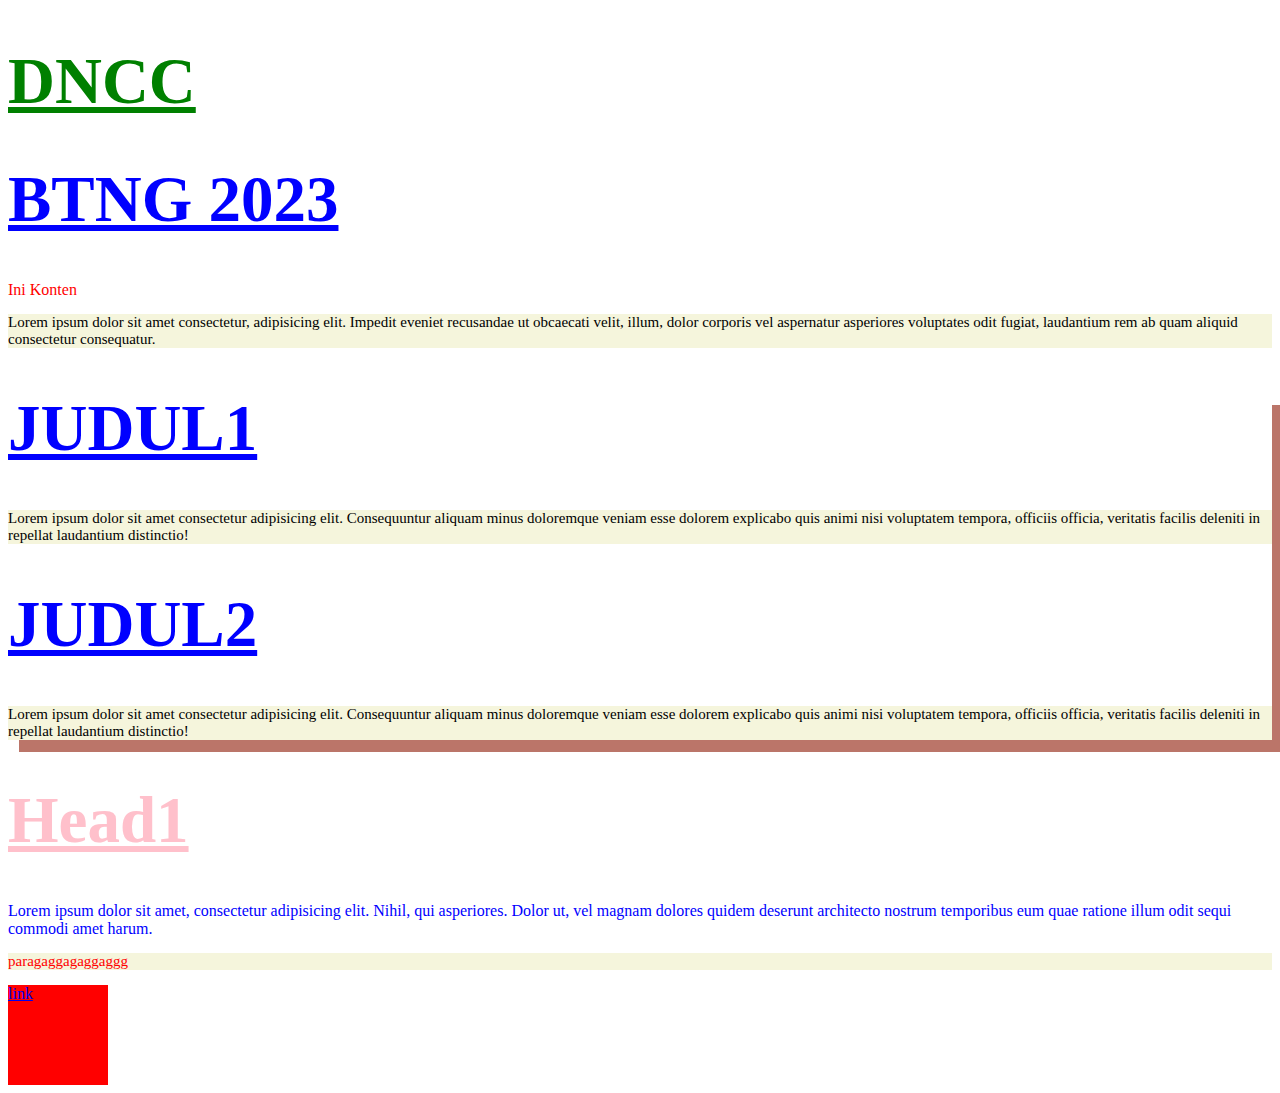
<file: minggu2/latihan/Index.html>
<!DOCTYPE html>
<html lang="en">
  <head>
    <meta charset="UTF-8" />
    <meta name="viewport" content="width=device-width, initial-scale=1.0" />
    <title>Document</title>

    <!-- eksternal css -->
    <link rel="stylesheet" href="asets/css/style.css" />

    <!-- internal css -->
    <style>
      h1 {
        font-size: 65px;
        color: blue;
      }
    </style>
  </head>
  <body>
    <!-- inline css -->
    <h1 style="color: green; font-weighr: bold">DNCC</h1>
    <h1 class="Judul">BTNG 2023</h1>
    <dlv class="content">
      <span>Ini Konten</span>
      <p>
        Lorem ipsum dolor sit amet consectetur, adipisicing elit. Impedit
        eveniet recusandae ut obcaecati velit, illum, dolor corporis vel
        aspernatur asperiores voluptates odit fugiat, laudantium rem ab quam
        aliquid consectetur consequatur.
      </p>
    </dlv>
    <div class="container">
      <h1 id="Judul1">JUDUL1</h1>
      <p class="content">
        Lorem ipsum dolor sit amet consectetur adipisicing elit. Consequuntur
        aliquam minus doloremque veniam esse dolorem explicabo quis animi nisi
        voluptatem tempora, officiis officia, veritatis facilis deleniti in
        repellat laudantium distinctio!
      </p>

      <h1 id="Judul2">JUDUL2</h1>
      <p class="content">
        Lorem ipsum dolor sit amet consectetur adipisicing elit. Consequuntur
        aliquam minus doloremque veniam esse dolorem explicabo quis animi nisi
        voluptatem tempora, officiis officia, veritatis facilis deleniti in
        repellat laudantium distinctio!
      </p>
    </div>
    <div class="container2">
      <h1 class="head1">Head1</h1>
      <div class="content">
        Lorem ipsum dolor sit amet, consectetur adipisicing elit. Nihil, qui
        asperiores. Dolor ut, vel magnam dolores quidem deserunt architecto
        nostrum temporibus eum quae ratione illum odit sequi commodi amet harum.
      </div>
      <p>paragaggagaggaggg</p>
    </div>
    <div class="link">
      <a href="link">link</a>
    </div>
  </body>
</html>
</file>
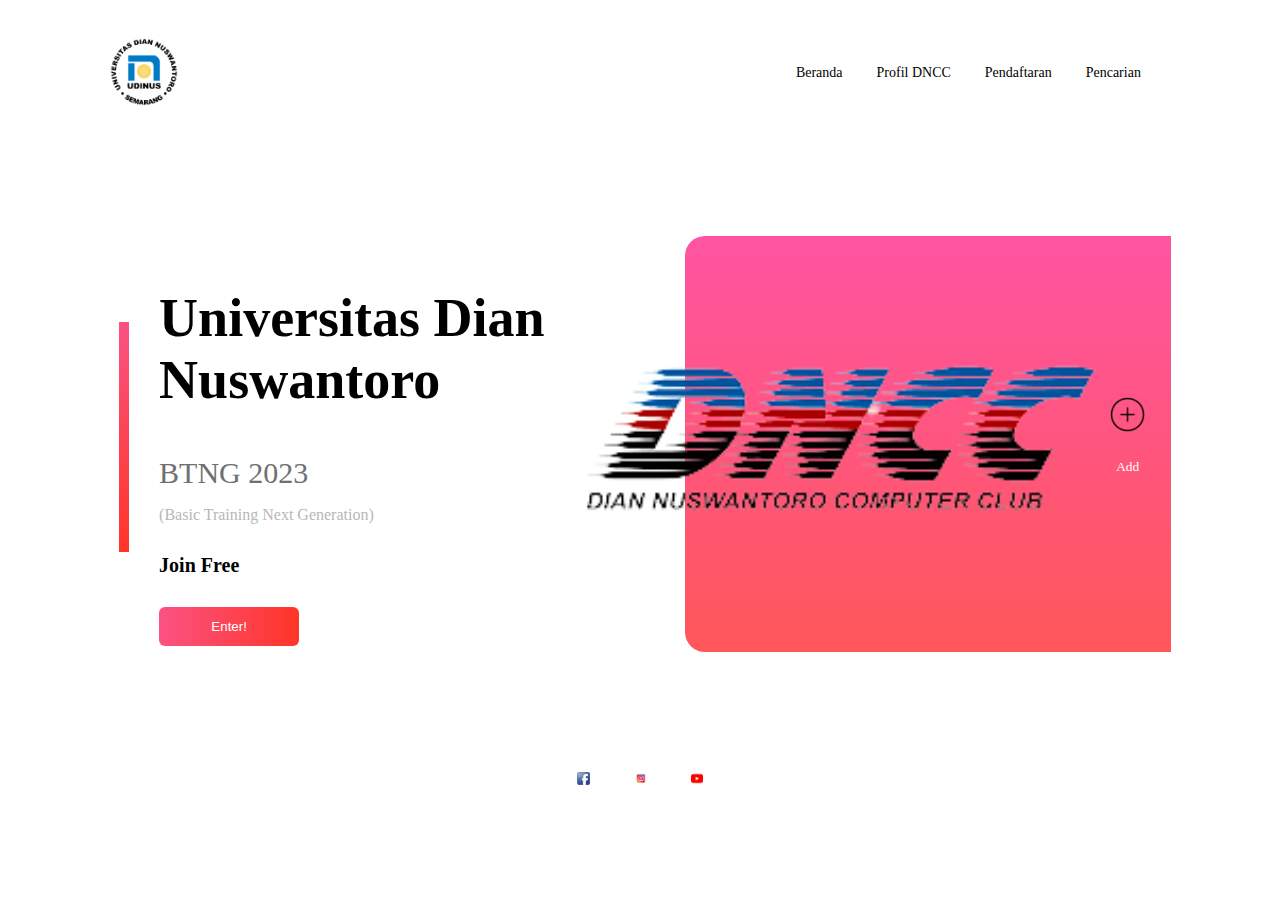
<file: minggu2/tugas2/Index.html>
<!DOCTYPE html>
<html lang="en">
  <head>
    <meta charset="UTF-8" />
    <meta name="viewport" content="width=device-width, initial-scale=1.0" />
    <title>Gaming website</title>
    <link rel="stylesheet" href="asets/style.css" />
    <link />
  </head>
  <body>
    <div class="container">
      <div class="navbar">
        <img src="asets/logo-udinus.jpg" class="logo" />
        <nav>
          <ul id="menuList">
            <li><a href="">Beranda</a></li>
            <li><a href="">Profil DNCC</a></li>
            <li><a href="">Pendaftaran</a></li>
            <li><a href="">Pencarian</a></li>
          </ul>
        </nav>
        <img
          src="asets/menu_icon_153999.jp.png"
          class="menu-icon"
          onclick="togglemenu()"
        />
      </div>
      <div class="row">
        <div class="col-1">
          <h2>Universitas Dian Nuswantoro</h2>
          <h3>BTNG 2023</h3>
          <p>(Basic Training Next Generation)</p>
          <h4>Join Free</h4>
          <button type="button">
            Enter!<img src="asets/arrow-removebg.jpg.png" />
          </button>
        </div>
        <div class="col-2">
          <img src="asets/logo.DNCC.jpg.png" class="DNCC" />
          <div class="color-box"></div>
          <div class="add-btn">
            <img src="asets/add-icon.jpg" />
            <p><small>Add</small></p>
          </div>
        </div>
      </div>
      <div class="social-links">
        <img src="asets/facebook-transparan.png" />
        <img src="asets/ig-removebg-preview (2).jpg.png" />
        <img src="asets/yt-removebg-preview.jpg.png" />
      </div>
    </div>
    <script>
          varbmenuList= document.getElementsById("menuList");
          menuList.style.maxheight = "0px";
         functiontogglemenu(){
          if(menuList.style.maxheight = "0px")
          {menuList.style.maxheight="130px";}
          else
          {menuList.style.maxheight="0px";}
      }
    </script>
  </body>
</html>
</file>
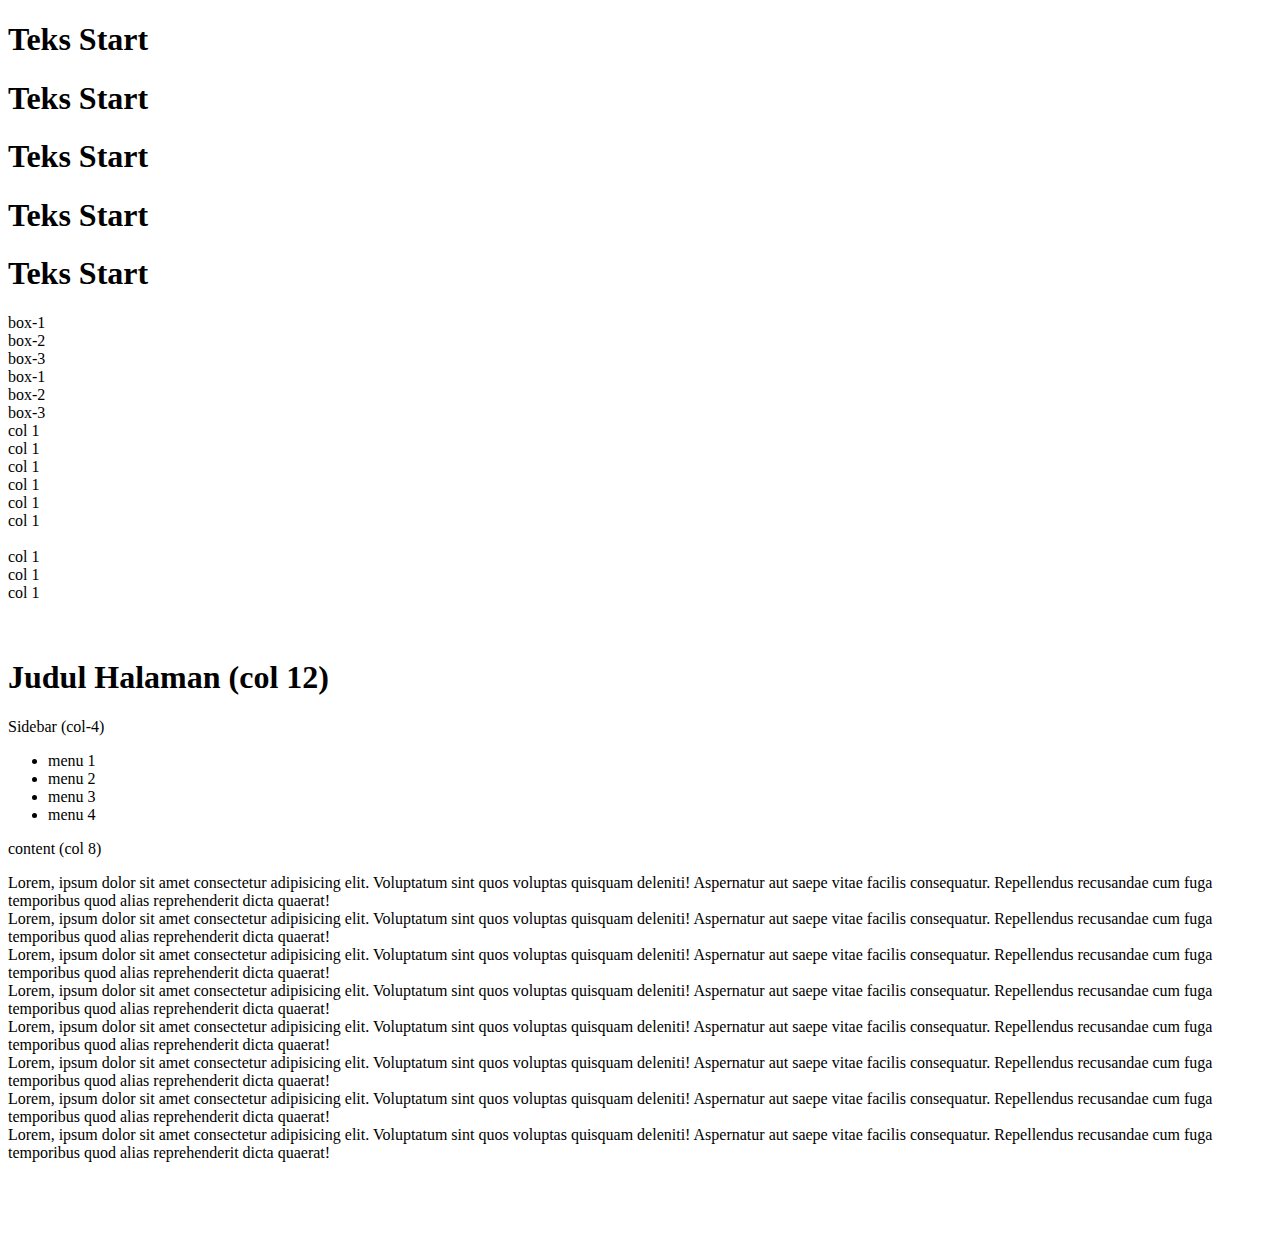
<file: minggu3/latihan/index.html>
<!DOCTYPE html>
<html lang="en">
  <head>
    <meta charset="UTF-8" />
    <meta name="viewport" content="width=device-width, initial-scale=1.0" />
    <title>Belajar Bootstrap</title>
    <!-- CSS Bootstrap -->
    <link
      href="https://cdn.jsdelivr.net/npm/bootstrap@5.3.2/dist/css/bootstrap.min.css"
      rel="stylesheet"
      integrity="sha384-T3c6CoIi6uLrA9TneNEoa7RxnatzjcDSCmG1MXxSR1GAsXEV/Dwwykc2MPK8M2HN"
      crossorigin="anonymous"
    />
  </head>
  <body>
    <div class="p-4 bg-info"></div>
    <h1 class="text-start text-primary fw-bold">Teks Start</h1>
    <h1 class="text-center text-danger fst-italic">Teks Start</h1>
    <h1 class="text-end text-info fw-light">Teks Start</h1>
    <h1 class="text-start text-success fw-simbold">Teks Start</h1>
    <h1 class="text-start text-warning">Teks Start</h1>
    <!-- flexbox -->
    <div class="d-flex flex-row-reverse">
      <div
        class="box p-3 bg-danger text-light fw-bold border border-dark border-start-0"
      >
        box-1
      </div>
      <div
        class="box p-3 bg-warning text-success fw-bold border border-info border-start-0 border-5"
      >
        box-2
      </div>
      <div
        class="box p-3 bg-secondary bg-gradient text-primary fw-bold border border-danger border-5"
      >
        box-3
      </div>
    </div>
    <div class="d-flex">
      <div class="box p-3 bg-danger text-light fw-bold rounded rounded-5">
        box-1
      </div>
      <div class="box p-3 bg-warning text-success fw-bold rounded">box-2</div>
      <div
        class="box p-3 bg-secondary bg-gradient text-primary fw-bold rounded-circle shadow-lg"
      >
        box-3
      </div>
    </div>

    <!-- layout bootstrap -->
    <div class="row">
      <div class="col-2 bg-info text-light">col 1</div>
      <div class="col-2 bg-info text-light">col 1</div>
      <div class="col-2 bg-info text-light">col 1</div>
      <div class="col-2 bg-info text-light">col 1</div>
      <div class="col-2 bg-info text-light">col 1</div>
      <div class="col-2 bg-info text-light">col 1</div>
    </div>
    <br />
    <div class="row">
      <div class="col-4 bg-info text-light">col 1</div>
      <div class="col-3 bg-danger text-light">col 1</div>
      <div class="col-10 bg-warning text-light">col 1</div>
    </div>
    <br />
    <br />
    <!-- latihan layout -->
    <div class="row">
      <div class="col-12 bg-danger text-light">
        <h1 class="text-center">Judul Halaman (col 12)</h1>
      </div>
    <div class="col-4 bg-success text-light">
      <p>Sidebar (col-4)</p>
      <ul>
        <li>menu 1</li>
        <li>menu 2</li>
        <li>menu 3</li>
        <li>menu 4</li>
      </ul>
    </div>
    <div class="col-8 bg-primary text-light">
      <p>content (col 8)</p>
      <div class="row">
        <div class="col-3 bg-black border border-danger border-2">
        Lorem, ipsum dolor sit amet consectetur adipisicing elit. Voluptatum
        sint quos voluptas quisquam deleniti! Aspernatur aut saepe vitae facilis
        consequatur. Repellendus recusandae cum fuga temporibus quod alias
        reprehenderit dicta quaerat!
        </div>
        <div class="col-3 bg-secondary border-danger border-2">
            Lorem, ipsum dolor sit amet consectetur adipisicing elit. Voluptatum
            sint quos voluptas quisquam deleniti! Aspernatur aut saepe vitae facilis
            consequatur. Repellendus recusandae cum fuga temporibus quod alias
            reprehenderit dicta quaerat!
            </div>
            <div class="col-3 bg-black border border-danger border-2">
                Lorem, ipsum dolor sit amet consectetur adipisicing elit. Voluptatum
                sint quos voluptas quisquam deleniti! Aspernatur aut saepe vitae facilis
                consequatur. Repellendus recusandae cum fuga temporibus quod alias
                reprehenderit dicta quaerat!
                </div>
                <div class="col-3 bg-secondary border border-danger border-2">
                    Lorem, ipsum dolor sit amet consectetur adipisicing elit. Voluptatum
                    sint quos voluptas quisquam deleniti! Aspernatur aut saepe vitae facilis
                    consequatur. Repellendus recusandae cum fuga temporibus quod alias
                    reprehenderit dicta quaerat!
                    </div>
                    <div class="col-3 bg-black border border-danger border-2">
                        Lorem, ipsum dolor sit amet consectetur adipisicing elit. Voluptatum
                        sint quos voluptas quisquam deleniti! Aspernatur aut saepe vitae facilis
                        consequatur. Repellendus recusandae cum fuga temporibus quod alias
                        reprehenderit dicta quaerat!
                        </div>
                        <div class="col-3 bg-secondary border border-danger border-2">
                            Lorem, ipsum dolor sit amet consectetur adipisicing elit. Voluptatum
                            sint quos voluptas quisquam deleniti! Aspernatur aut saepe vitae facilis
                            consequatur. Repellendus recusandae cum fuga temporibus quod alias
                            reprehenderit dicta quaerat!
                            </div>
                            <div class="col-3 bg-black border border-danger border-2">
                                Lorem, ipsum dolor sit amet consectetur adipisicing elit. Voluptatum
                                sint quos voluptas quisquam deleniti! Aspernatur aut saepe vitae facilis
                                consequatur. Repellendus recusandae cum fuga temporibus quod alias
                                reprehenderit dicta quaerat!
                                </div>
                                <div class="col-3 bg-secondary border border-danger border-2">
                                    Lorem, ipsum dolor sit amet consectetur adipisicing elit. Voluptatum
                                    sint quos voluptas quisquam deleniti! Aspernatur aut saepe vitae facilis
                                    consequatur. Repellendus recusandae cum fuga temporibus quod alias
                                    reprehenderit dicta quaerat!
                                    </div>
      </div>
    </div>
    <br>
    <br>
    <br>
    <br>
    <br>
     

    <!-- JS Bootstrap -->
    <script
      src="https://cdn.jsdelivr.net/npm/bootstrap@5.3.2/dist/js/bootstrap.bundle.min.js"
      integrity="sha384-C6RzsynM9kWDrMNeT87bh95OGNyZPhcTNXj1NW7RuBCsyN/o0jlpcV8Qyq46cDfL"
      crossorigin="anonymous"
    ></script>
  </body>
</html>
</file>
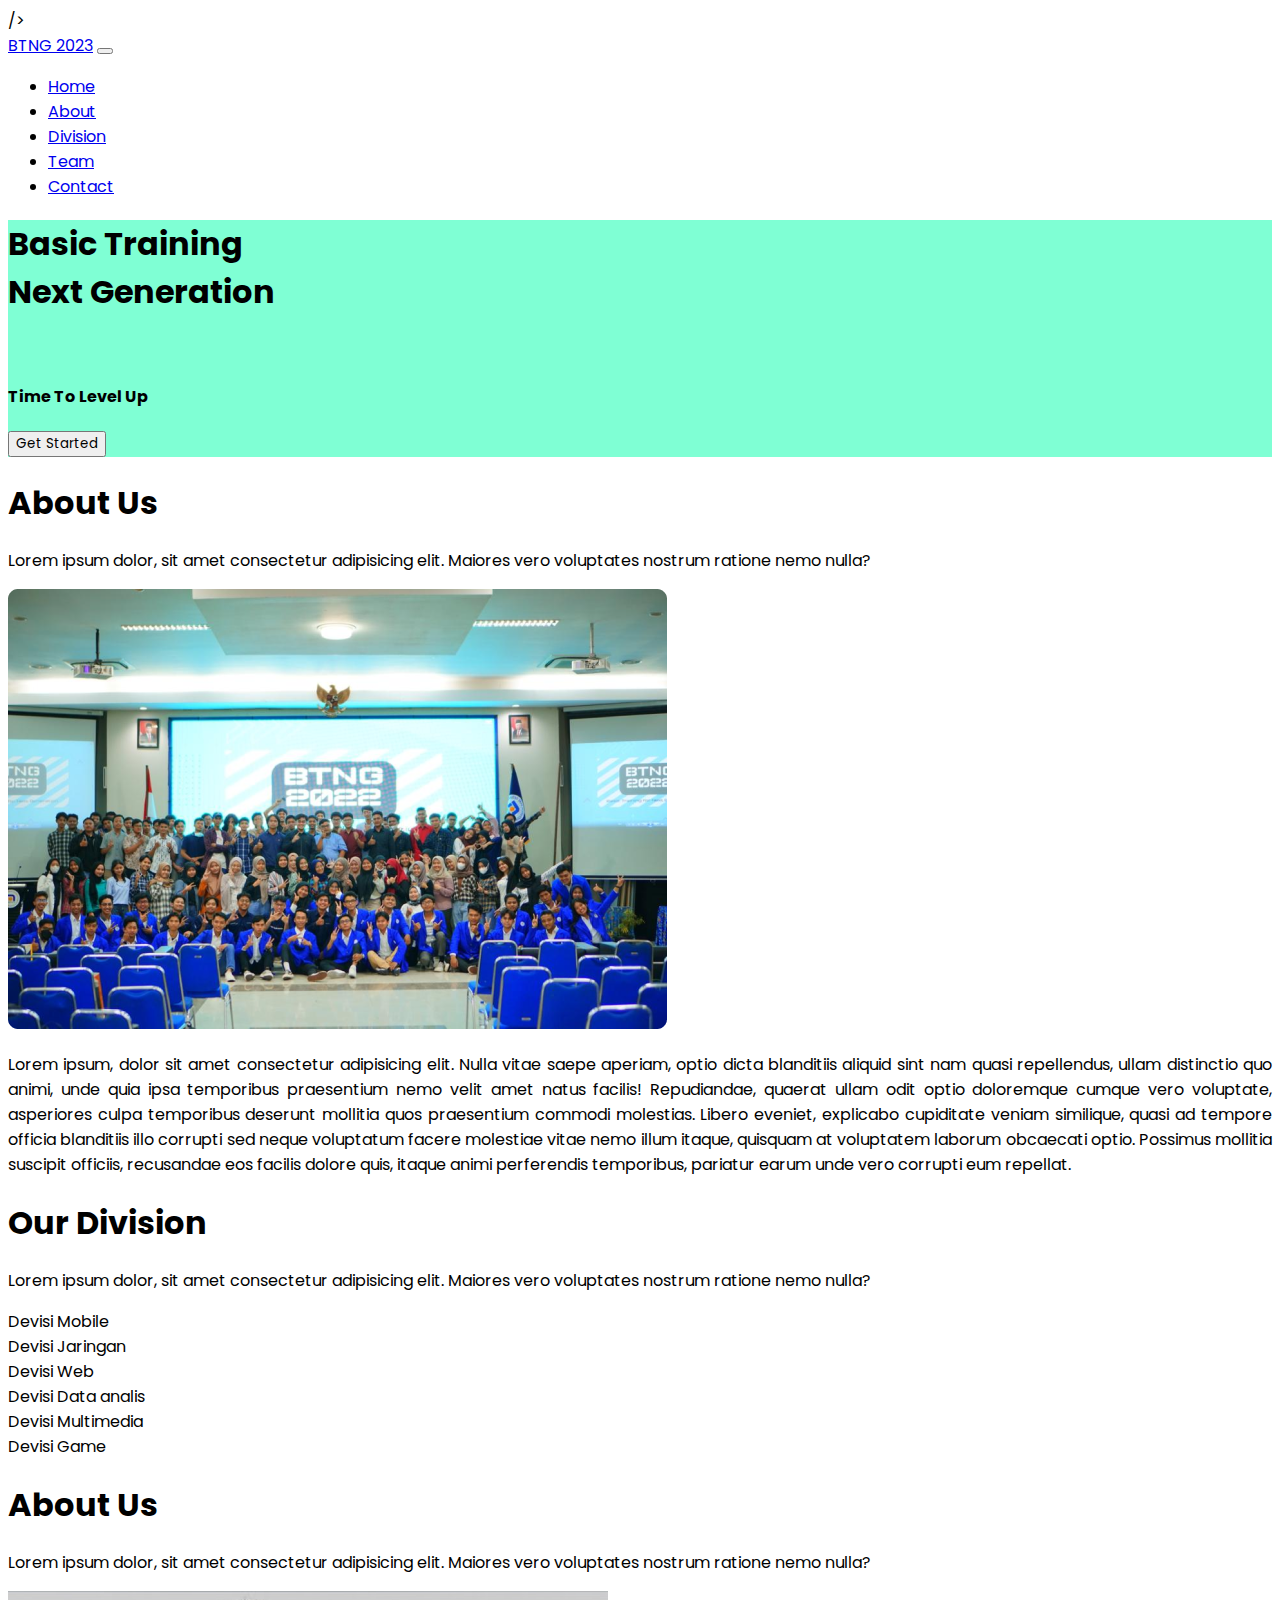
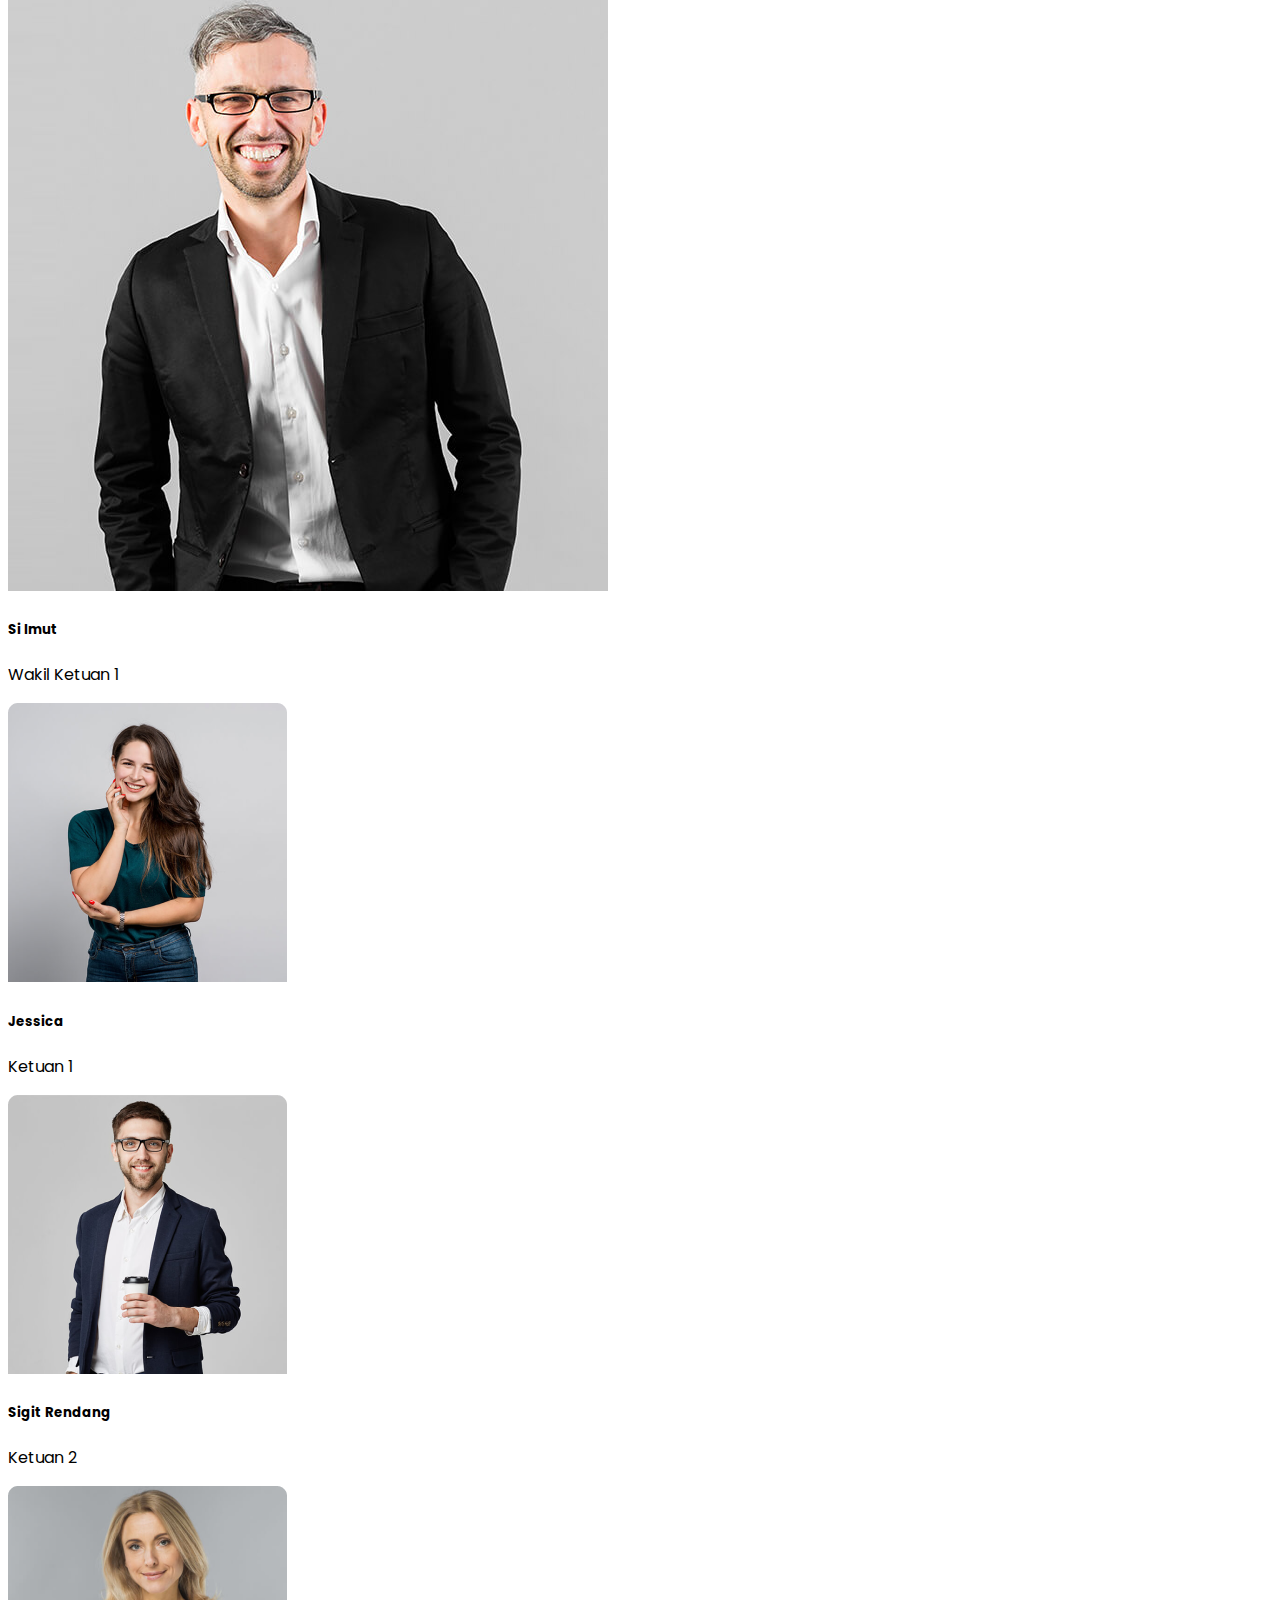
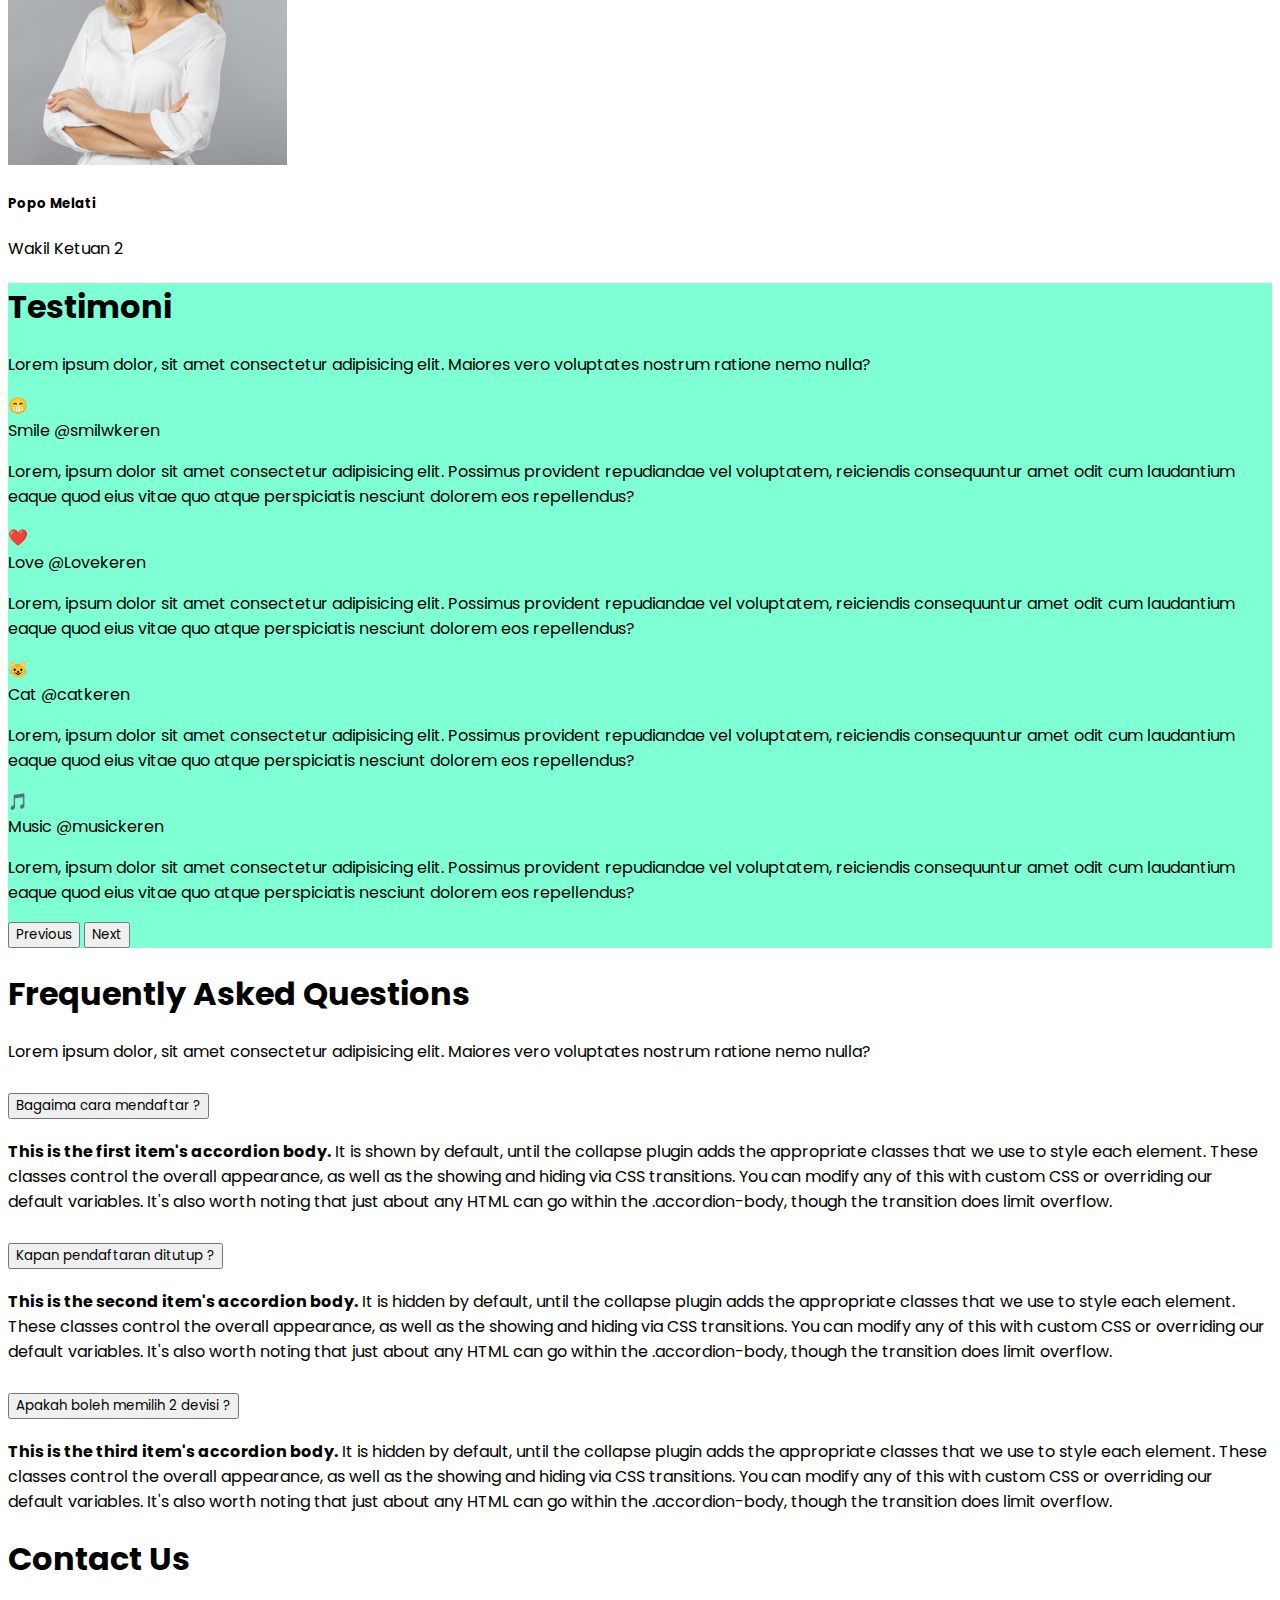
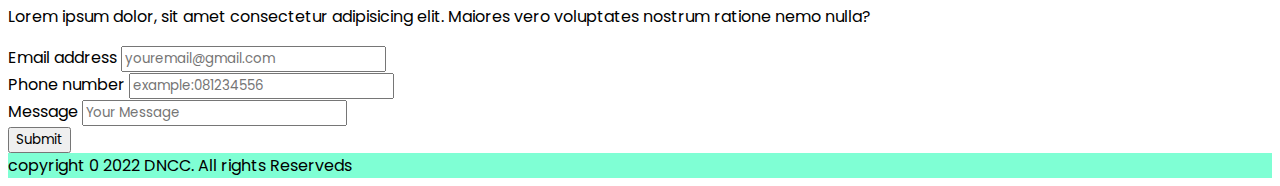
<file: minggu3/tugas3/index.html>
<!DOCTYPE html>
<html lang="en">
  <head>
    <meta charset="UTF-8" />
    <meta name="viewport" content="width=device-width, initial-scale=1.0" />
    <title>BTNG 2023</title>
    <!-- css bootstrap -->
    <link
      href="https://cdn.jsdelivr.net/npm/bootstrap@5.3.2/dist/css/bootstrap.min.css"
      rel="stylesheet"
      integrity="sha384-T3c6CoIi6uLrA9TneNEoa7RxnatzjcDSCmG1MXxSR1GAsXEV/Dwwykc2MPK8M2HN"
      crossorigin="anonymous"
    />
    <!-- css eksternal -->
    <link rel="stylesheet" href="asets/style/style.css"/>
    <!-- google font -->
    <link rel="preconnect" href="https://fonts.googleapis.com" />
    <link rel="preconnect" href="https://fonts.gstatic.com" crossorigin />
    <link
      href="https://fonts.googleapis.com/css2?family=Poppins&display=swap"
      rel="stylesheet"
    />
    
    <!-- Link form awesome -->
    <link rel="stylesheet" href="https://cdnjs.cloudflare.com/ajax/libs/font-awesome/6.4.2/css/all.min.css" integrity="sha512-z3gLpd7yknf1YoNbCzqRKc4qyor8gaKU1qmn+CShxbuBusANI9QpRohGBreCFkKxLhei6S9CQXFEbbKuqLg0DA==" crossorigin="anonymous" referrerpolicy="no-referrer" />
    />
  </head>
  <body>
    <!-- navbar start -->
    <nav class="navbar navbar-expand-lg shadow-sm p-3 fixed-top bg-white">
        <div class="container">
          <a class="navbar-brand fw-bold fs-3" href="#">BTNG <span class="text-primary">2023</span></a>
          <button class="navbar-toggler" type="button" data-bs-toggle="collapse" data-bs-target="#navbarSupportedContent" aria-controls="navbarSupportedContent" aria-expanded="false" aria-label="Toggle navigation">
            <span class="navbar-toggler-icon"></span>
          </button>
          <div class="collapse navbar-collapse" id="navbarSupportedContent">
            <ul class="navbar-nav ms-auto mb-2 mb-lg-0">
              <li class="nav-item">
                <a class="nav-link text-dark fs-5" href="#home">Home</a>
              </li>
              <li class="nav-item">
                <a class="nav-link text-dark fs-5 ms-3" href="#about">About</a>
              </li>
              <li class="nav-item">
                <a class="nav-link text-dark fs-5 ms-3" href="#division">Division</a>
              </li>
              <li class="nav-item">
                <a class="nav-link text-dark fs-5 ms-3" href="#team">Team</a>
              </li>
              <li class="nav-item">
                <a class="nav-link text-dark fs-5 ms-3" href="#contact">Contact</a>
              </li>
              </li>
            </ul>
          </div>
        </div>
      </nav>
    <!-- navbar end -->
    <!-- hero start -->
    <section id="home" class="bg-light">
        <div class="container">
         <div class="d-flex flex-column justify-content-center vh-100 align-items-center">
            <h1 class="fw-bold text-center fs-3">Basic Training<br />
            Next Generation
        </h1>
        <br/>


        <h4 class="fs-3 my-2">Time To Level Up</h4>
        <button type="button" class="btn btn-primary f-5 fw-bold mt-2">Get Started</button>
         </div>
        </div>
    </section>
    <!-- hero end -->
    <!-- about start -->
    <section id="about">
        <div class="container">
            <div class="title text-center mb-4 mt-5">
                <h1 class="fw-bold">About Us</h1>
                <p class="teks-secondary">Lorem ipsum dolor, sit amet consectetur adipisicing elit. Maiores vero voluptates nostrum ratione nemo nulla?</p>
            </div>
            <div class="row gy-3">
                <div class="col-12 col-lg-6">
                    <img src="asets/img/btng.png " alt="" class="img-fluid"/>
                </div>
                <div class="col-12 col-lg-6">
                    <p style="text-align: justify;">Lorem ipsum, dolor sit amet consectetur adipisicing elit. Nulla vitae saepe aperiam, optio dicta blanditiis aliquid sint nam quasi repellendus, ullam distinctio quo animi, unde quia ipsa temporibus praesentium nemo velit amet natus facilis! Repudiandae, quaerat ullam odit optio doloremque cumque vero voluptate, asperiores culpa temporibus deserunt mollitia quos praesentium commodi molestias. Libero eveniet, explicabo cupiditate veniam similique, quasi ad tempore officia blanditiis illo corrupti sed neque voluptatum facere molestiae vitae nemo illum itaque, quisquam at voluptatem laborum obcaecati optio. Possimus mollitia suscipit officiis, recusandae eos facilis dolore quis, itaque animi perferendis temporibus, pariatur earum unde vero corrupti eum repellat.</p>
                </div>
            </div>
        </div>
    </section>
    <!-- about end -->
    <!-- Division start -->
    <section id="Division">
        <div class="container"></div>
        <div class="title text-center mb-4 mt-5">
            <h1 class="fw-bold">Our Division</h1>
            <p class="teks-secondary">Lorem ipsum dolor, sit amet consectetur adipisicing elit. Maiores vero voluptates nostrum ratione nemo nulla?</p>
        </div>
        <div class="row gap-4 justify-content-center">
            <div class="col-12 col-md-4 col-lg-4 ">
                <div class="box d-flex border border-dark rounded p-3 gap-3 align-items-center">
                    <div class="logo  border border-dark p-2 rounded bg-light">
                        <i class="fa-solid fa-mobile-screen fs-2 "></i>
                    </div>
                    <span class="fs-5">Devisi Mobile</span>
                </div>
            </div>
            <div class="col-12 col-md-4 col-lg-4 ">
                <div class="box d-flex border border-dark rounded p-3 gap-3 align-items-center">
                    <div class="logo  border border-dark p-2 rounded bg-light">
                        <i class="fa-solid fa-wifi fs-2"></i>
                    </div>
                    <span class="fs-5">Devisi Jaringan</span>
                </div>
            </div>
            <div class="col-12 col-md-4 col-lg-4 ">
                <div class="box d-flex border border-dark rounded p-3 gap-3 align-items-center">
                    <div class="logo  border border-dark p-2 rounded bg-light">
                        <i class="fa-solid fa-globe fs-2 "></i>
                    </div>
                    <span class="fs-5">Devisi Web</span>
                </div>
            </div>
            <div class="col-12 col-md-4 col-lg-4 ">
                <div class="box d-flex border border-dark rounded p-3 gap-3 align-items-center">
                    <div class="logo  border border-dark p-2 rounded bg-light">
                        <i class="fa-solid fa-chart-column fs-2 "></i>
                    </div>
                    <span class="fs-5">Devisi Data analis</span>
                </div>
            </div>
            <div class="col-12 col-md-4 col-lg-4 ">
                <div class="box d-flex border border-dark rounded p-3 gap-3 align-items-center">
                    <div class="logo  border border-dark p-2 rounded bg-light">
                        <i class="fa-solid fa-camera fs-2"></i>
                    </div>
                    <span class="fs-5">Devisi Multimedia</span>
                </div>
            </div>
            <div class="col-12 col-md-4 col-lg-4 ">
                <div class="box d-flex border border-dark rounded p-3 gap-3 align-items-center">
                    <div class="logo  border border-dark p-2 rounded bg-light">
                        <i class="fa-solid fa-gamepad fs-2"></i>
                    </div>
                    <span class="fs-5">Devisi Game</span>
                </div>
            </div>
        </div>
        </div>
    
    </section>
    <!-- Division end -->
    <!-- team start -->
    <section id="team">
        <div class="container">
            <div class="title text-center mb-4 mt-5">
                <h1 class="fw-bold">About Us</h1>
                <p class="teks-secondary">Lorem ipsum dolor, sit amet consectetur adipisicing elit. Maiores vero voluptates nostrum ratione nemo nulla?</p>
            </div>
            <div class="row gy-4 justify-content-center">
                <div class="col-12 col-md-4 col-lg-3">
                    <div class="card" >
                        <img src="asets/img/person1.png" class="card-img-top" >
                        <div class="card-body text-center">
                          <h5 class="card-title fw-bold">Si Imut</h5>
                          <p class="card-text text-secondary">Wakil Ketuan 1</p>
                          
                        </div>
                      </div>
                </div>
                <div class="col-12 col-md-4 col-lg-3">
                    <div class="card" >
                        <img src="asets/img/person2.png" class="card-img-top" >
                        <div class="card-body text-center">
                          <h5 class="card-title fw-bold">Jessica</h5>
                          <p class="card-text text-secondary">Ketuan 1</p>
                          
                        </div>
                      </div>
                </div>
                <div class="col-12 col-md-4 col-lg-3">
                    <div class="card" >
                        <img src="asets/img/person3.png" class="card-img-top" >
                        <div class="card-body text-center">
                          <h5 class="card-title fw-bold">Sigit Rendang</h5>
                          <p class="card-text text-secondary">Ketuan 2</p>
                          
                        </div>
                      </div>
                </div>
                <div class="col-12 col-md-4 col-lg-3">
                    <div class="card" >
                        <img src="asets/img/person4.png" class="card-img-top" >
                        <div class="card-body text-center">
                          <h5 class="card-title fw-bold">Popo Melati</h5>
                          <p class="card-text text-secondary">Wakil Ketuan 2</p>
                          
                        </div>
                      </div>
                </div>
            </div>
        </div>
    </section>
    <!-- team end -->
    <!-- testimoni start -->
    <section id="testimoni"class="bg-light py-5 my-5" >
        <div class="container">
            <div class="title text-center mb-4 mt-5">
                <h1 class="fw-bold">Testimoni</h1>
                <p class="teks-secondary">Lorem ipsum dolor, sit amet consectetur adipisicing elit. Maiores vero voluptates nostrum ratione nemo nulla?</p>
            </div>
           
            <div id="carouselExample" class="carousel slide carousel-dark" data-bs-ride="carousel">
                <div class="carousel-inner">
                 <div class="carousel-item active">
                    <div class="border border-dark p-5 rounded w-75 mx-auto">
                        <div class="d-flex flex-column flex-lg-row gap-3 align-items-center">
                            <div class="fs=1 border border-dark p-3 py-1 rounded-circle">
                              😁  
                            </div>
                            <div class="d-flex flex-column">
                                <div class="d-flex align-items-center gap-1">
                                <span class="fw-bold fs-4">Smile</span>
                                <span class="teks-secondary">@smilwkeren</span>
                                </div>
                                <p>
                                Lorem, ipsum dolor sit amet consectetur adipisicing elit. Possimus provident repudiandae vel voluptatem, reiciendis consequuntur amet odit cum laudantium eaque quod eius vitae quo atque perspiciatis nesciunt dolorem eos repellendus?
                                </p>
                            </div>
                        </div>
                     </div>
                    </div>
                    <div class="carousel-item ">
                        <div class="border border-dark p-5 rounded w-75 mx-auto">
                            <div class="d-flex flex-column flex-lg-row gap-3 align-items-center">
                                <div class="fs=1 border border-dark p-3 py-1 rounded-circle">
                                  ❤️ 
                                </div>
                                <div class="d-flex flex-column">
                                    <div class="d-flex align-items-center gap-1">
                                    <span class="fw-bold fs-4">Love</span>
                                    <span class="teks-secondary">@Lovekeren</span>
                                    </div>
                                    <p>
                                    Lorem, ipsum dolor sit amet consectetur adipisicing elit. Possimus provident repudiandae vel voluptatem, reiciendis consequuntur amet odit cum laudantium eaque quod eius vitae quo atque perspiciatis nesciunt dolorem eos repellendus?
                                    </p>
                                </div>
                            </div>
                         </div>
                        </div>
                        <div class="carousel-item ">
                            <div class="border border-dark p-5 rounded w-75 mx-auto">
                                <div class="d-flex flex-column flex-lg-row gap-3 align-items-center">
                                    <div class="fs=1 border border-dark p-3 py-1 rounded-circle">
                                      😺 
                                    </div>
                                    <div class="d-flex flex-column">
                                        <div class="d-flex align-items-center gap-1">
                                        <span class="fw-bold fs-4">Cat</span>
                                        <span class="teks-secondary">@catkeren</span>
                                        </div>
                                        <p>
                                        Lorem, ipsum dolor sit amet consectetur adipisicing elit. Possimus provident repudiandae vel voluptatem, reiciendis consequuntur amet odit cum laudantium eaque quod eius vitae quo atque perspiciatis nesciunt dolorem eos repellendus?
                                        </p>
                                    </div>
                                </div>
                             </div>
                            </div>
                            <div class="carousel-item ">
                                <div class="border border-dark p-5 rounded w-75 mx-auto">
                                    <div class="d-flex flex-column flex-lg-row gap-3 align-items-center">
                                        <div class="fs=1 border border-dark p-3 py-1 rounded-circle">
                                          🎵 
                                        </div>
                                        <div class="d-flex flex-column">
                                            <div class="d-flex align-items-center gap-1">
                                            <span class="fw-bold fs-4">Music</span>
                                            <span class="teks-secondary">@musickeren</span>
                                            </div>
                                            <p>
                                            Lorem, ipsum dolor sit amet consectetur adipisicing elit. Possimus provident repudiandae vel voluptatem, reiciendis consequuntur amet odit cum laudantium eaque quod eius vitae quo atque perspiciatis nesciunt dolorem eos repellendus?
                                            </p>
                                        </div>
                                    </div>
                                 </div>
                                </div>
                </div>
                <button class="carousel-control-prev" type="button" data-bs-target="#carouselExample" data-bs-slide="prev">
                  <span class="carousel-control-prev-icon" aria-hidden="true"></span>
                  <span class="visually-hidden">Previous</span>
                </button>
                <button class="carousel-control-next" type="button" data-bs-target="#carouselExample" data-bs-slide="next">
                  <span class="carousel-control-next-icon" aria-hidden="true"></span>
                  <span class="visually-hidden">Next</span>
                </button>
              </div>
            </div>
        </div>
    </section>
    <!-- testimoni end -->
    <!-- FAQ start -->
    <section id="faq">
        <div class="container">
            <div class="title text-center mb-4 mt-5">
                <h1 class="fw-bold">Frequently Asked Questions</h1>
                <p class="teks-secondary">Lorem ipsum dolor, sit amet consectetur adipisicing elit. Maiores vero voluptates nostrum ratione nemo nulla?</p>
            </div>
            <div class="accordion" id="accordionExample">
                <div class="accordion-item">
                  <h2 class="accordion-header">
                    <button class="accordion-button collapsed fw-bold" type="button" data-bs-toggle="collapse" data-bs-target="#collapseOne" aria-expanded="true" aria-controls="collapseOne">
                     Bagaima cara mendaftar ?
                    </button>
                  </h2>
                  <div id="collapseOne" class="accordion-collapse collapse " data-bs-parent="#accordionExample">
                    <div class="accordion-body">
                      <strong>This is the first item's accordion body.</strong> It is shown by default, until the collapse plugin adds the appropriate classes that we use to style each element. These classes control the overall appearance, as well as the showing and hiding via CSS transitions. You can modify any of this with custom CSS or overriding our default variables. It's also worth noting that just about any HTML can go within the <code>.accordion-body</code>, though the transition does limit overflow.
                    </div>
                  </div>
                </div>
                <div class="accordion-item">
                  <h2 class="accordion-header">
                    <button class="accordion-button collapsed fw-bold" type="button" data-bs-toggle="collapse" data-bs-target="#collapseTwo" aria-expanded="false" aria-controls="collapseTwo">
                      Kapan pendaftaran ditutup ?
                    </button>
                  </h2>
                  <div id="collapseTwo" class="accordion-collapse collapse" data-bs-parent="#accordionExample">
                    <div class="accordion-body">
                      <strong>This is the second item's accordion body.</strong> It is hidden by default, until the collapse plugin adds the appropriate classes that we use to style each element. These classes control the overall appearance, as well as the showing and hiding via CSS transitions. You can modify any of this with custom CSS or overriding our default variables. It's also worth noting that just about any HTML can go within the <code>.accordion-body</code>, though the transition does limit overflow.
                    </div>
                  </div>
                </div>
                <div class="accordion-item">
                  <h2 class="accordion-header">
                    <button class="accordion-button collapsed fw-bold" type="button" data-bs-toggle="collapse" data-bs-target="#collapseThree" aria-expanded="false" aria-controls="collapseThree">
                      Apakah boleh memilih 2 devisi ?
                    </button>
                  </h2>
                  <div id="collapseThree" class="accordion-collapse collapse" data-bs-parent="#accordionExample">
                    <div class="accordion-body">
                      <strong>This is the third item's accordion body.</strong> It is hidden by default, until the collapse plugin adds the appropriate classes that we use to style each element. These classes control the overall appearance, as well as the showing and hiding via CSS transitions. You can modify any of this with custom CSS or overriding our default variables. It's also worth noting that just about any HTML can go within the <code>.accordion-body</code>, though the transition does limit overflow.
                    </div>
                  </div>
                </div>
              </div>
        </div>
    </section>
    <!-- FAQ end -->
    <!-- contact start -->
    <section id="contact">
        <div class="container">
            <div class="title text-center mb-4 mt-5">
                <h1 class="fw-bold">Contact Us</h1>
                <p class="teks-secondary">Lorem ipsum dolor, sit amet consectetur adipisicing elit. Maiores vero voluptates nostrum ratione nemo nulla?</p>
            </div> 
            <form>
               <div class="row">
                <div class="col-12 col-lg-6"><div class="mb-3">
                    <label for="exampleInputEmail1" class="form-label">Email address</label>
                    <input type="email" class="form-control p-3" id="exampleInputEmail1" placeholder="youremail@gmail.com">
                  </div>
                  <div class="mb-3">
                      <label for="exampleInputEmail1" class="form-label">Phone number</label>
                      <input type="text" class="form-control p-3" placeholder="example:081234556">
                    </div></div>    
                
                    <div class="mb-3">
                      <label for="exampleInputEmail1" class="form-label">Message</label>
                      <input type="email" class="form-control p-3"  placeholder="Your Message">
                    
                    </div>
               </div>
                <button type="submit" class="btn btn-primary">Submit</button>
              </form>
        </div>
    </section>
    <!-- contact end -->
    <!-- footer start -->
    <footer class="p-4 bg-light text-center mt-5">copyright 0 2022 DNCC. All rights Reserveds</footer>
    <!-- footer end -->
    <!-- JS Bootstrap -->
    <script
      src="https://cdn.jsdelivr.net/npm/bootstrap@5.3.2/dist/js/bootstrap.bundle.min.js"
      integrity="sha384-C6RzsynM9kWDrMNeT87bh95OGNyZPhcTNXj1NW7RuBCsyN/o0jlpcV8Qyq46cDfL"
      crossorigin="anonymous"
    ></script>
  </body>
</html>
</file>
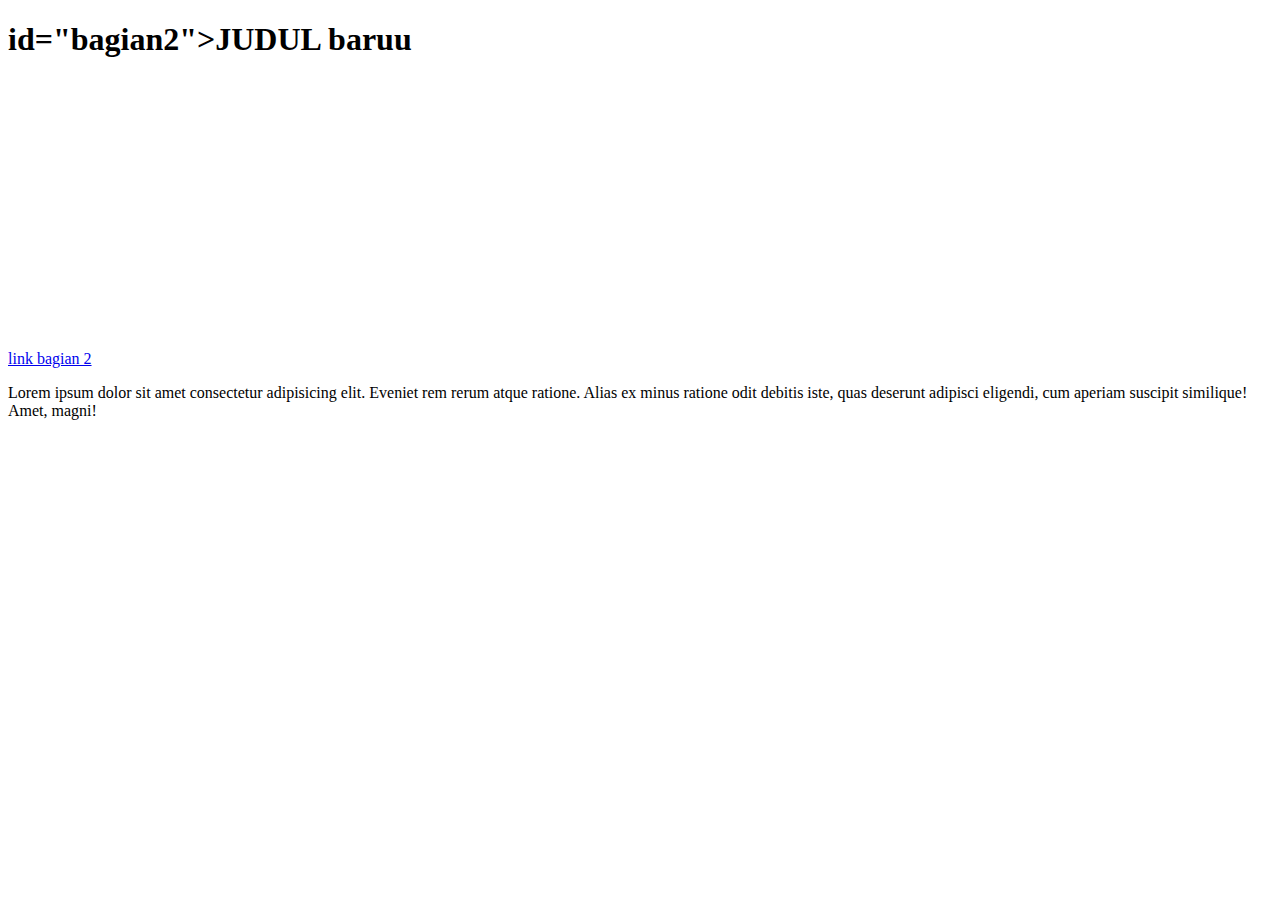
<file: minggu1/anchor.html>
<!DOCTYPE html>
<html lang="en">
<head>
    <meta charset="UTF-8">
    <meta name="viewport" content="width=device-width, initial-scale=1.0">
    <title>Document</title>
</head>
<body>
    <h1>id="bagian2">JUDUL baruu</h1>
    <a href=""></a>
    <br/>
    <br/>
    <br/>
    <br/>
    <br/>
    <br/>
    <br/>
    <br/>
    <br/>
    <br/>
    <br/>
    <br/>
    <br/>
    <br/>
    <br/>
    <a href="bagian2">link bagian 2</a>
    <p>Lorem ipsum dolor sit amet consectetur adipisicing elit. Eveniet rem rerum atque ratione. Alias ex minus ratione odit debitis iste, quas deserunt adipisci eligendi, cum aperiam suscipit similique! Amet, magni!</p>
</body>
</html>
</file>
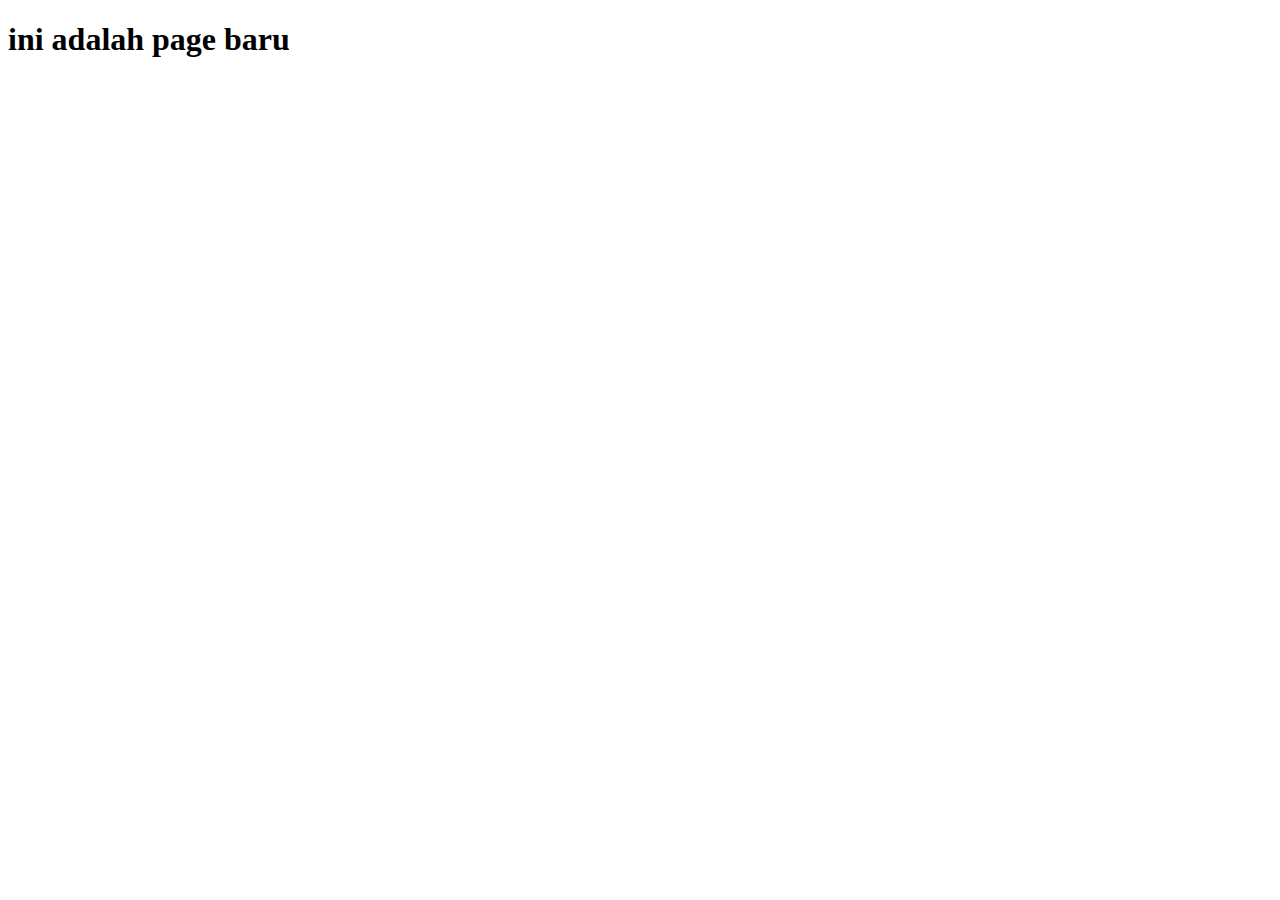
<file: minggu1/page1.html>
<!DOCTYPE html>
<html lang="en">
<head>
    <meta charset="UTF-8">
    <meta name="viewport" content="width=j, initial-scale=1.0">
    <title>Document</title>
</head>
<body>
    <h1>ini adalah page baru</h1>
</body>
</html>
</file>
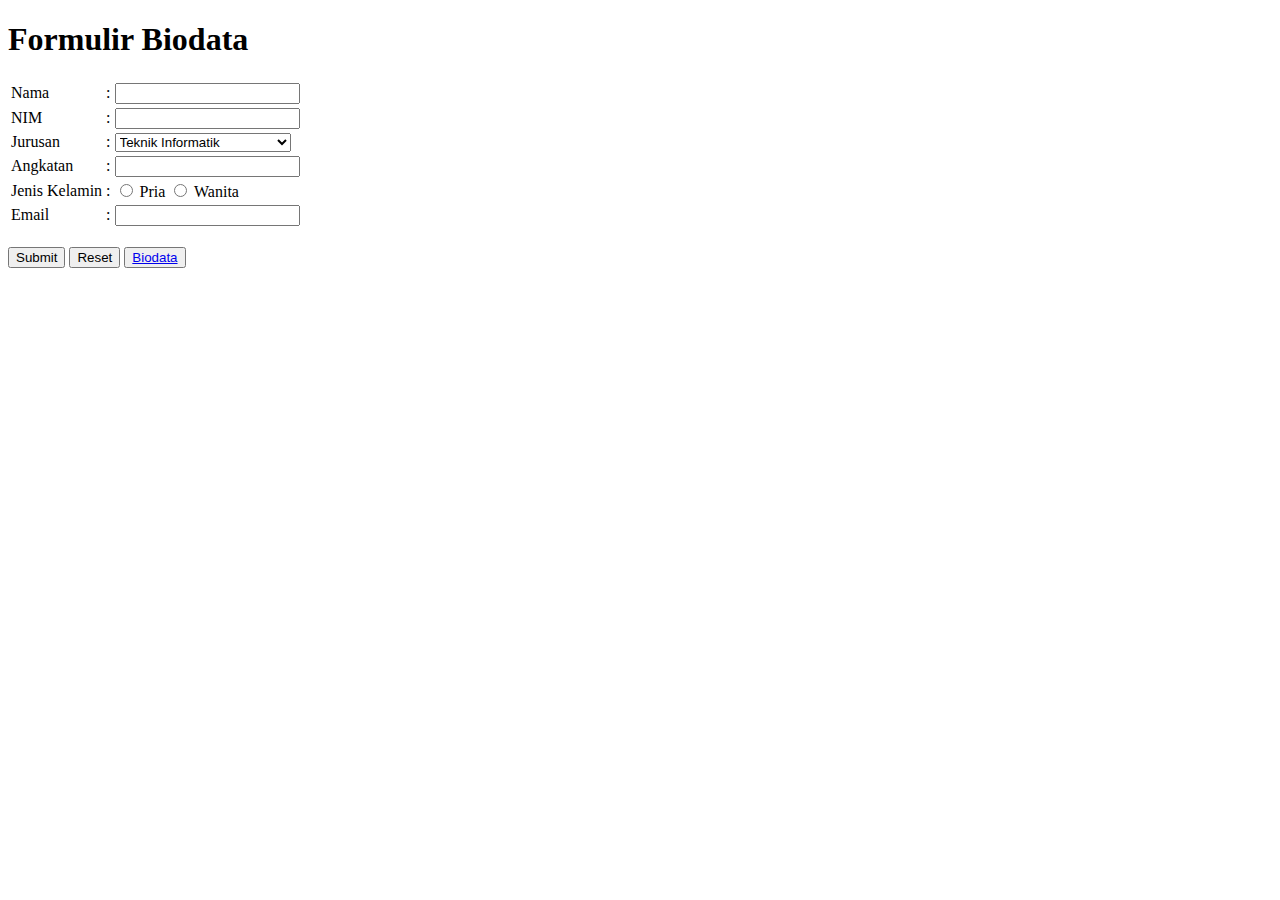
<file: Tugas1/form.html>
<!DOCTYPE html>
<html lang="en">
  <head>
    <meta charset="UTF-8" />
    <meta name="viewport" content="width=device-width, initial-scale=1.0" />
    <title>Form Biodata</title>
  </head>
  <body>
    <h1><b>Formulir Biodata</b></h1>
    <table>
      <tr>
        <td><label for="Nama">Nama </label></td>
        <td>:</td>
        <td><input type="text" id="Nama" /></td>
      </tr>
      <tr>
        <td><label for="NIM"> NIM </label></td>
        <td>:</td>
        <td><input type="text" id="NIM" /></td>
      </tr>
      <tr>
        <td><label for="Jurusan"> Jurusan </label></td>
        <td>:</td>
        <td>
          <select>
            <option>Teknik Informatik</option>
            <option>Ilmu Komunikasi</option>
            <option>Sistem Informasi</option>
            <option>Animasi</option>
            <option>Desian Komunikasi Visual</option>
            <option>Film & Televisi</option>
          </select>
        </td>
      </tr>
      <tr>
        <td><label for="Angkatan"> Angkatan </label></td>
        <td>:</td>
        <td><input type="text" id="Angkatan" /></td>
      </tr>
      <tr>
        <td><label for="Jenis Kelamin"> Jenis Kelamin </label></td>
        <td>:</td>
        <td>
          <input type="radio" id="Pria" name="Jenis Kelamin" value="Pria" />
          <label for="pria">Pria</label>
          <input type="radio" id="wanita" name="Jenis Kelamin" value="wanita" />
          <label for="wanita">Wanita</label>
        </td>
      </tr>
      <tr>
        <td><label for="Email"> Email </label></td>
        <td>:</td>
        <td><input type="text" id="Email" /></td>
      </tr>
    </table>
    <br />
    <form>
      <button type="submit">Submit</button>
      <button type="Reset">Reset</button>
      <button type="Biodata"><a href="Biodata.html">Biodata</a></button>
    </form>
  </body>
</html>
</file>
<file: minggu2/latihan/asets/css/style.css>
h1 {
  color: red;
}
h1 {
  font-weight: 700;
  text-decoration: underline;
}
p {
  font-size: 15px;
  background-color: beige;
}
span {
  color: red;
}
body {
  background: ;
}
#box.content {
  width: 400px;
  height: auto;
  box-shadow: 10px 13px;
  color: rgba(red, green, blue, alpha);
}
.container {
  box-shadow: 10px 13px 0 -1px rgb(187, 117, 105);
}
.container2 .content {
  color: blue;
}
.container2 p {
  color: red;
}
.container2 h1 {
  color: pink;
}
.box,
.link {
  background-color: red;
  width: 100px;
  height: 100px;
}
.box:hover,
.link:hover {
  background-color: blue;
  color: blue;
}
</file>
<file: minggu2/tugas2/asets/style.css>
{
  margin: 0;
  padding: 0;
  font-family: sans-serif;
}
.container {
  width: 100%;
  min-height: 100vh;
  padding-left: 8%;
  padding-right: 8%;
  box-sizing: border-box;
  overflow: hidden;
}
.navbar {
  width: 100%;
  display: flex;
  align-items: center;
}
.logo {
  width: 70px;
  cursor: pointer;
  margin: 30px 0;
}
.menu-icon {
  width: 25px;
  cursor: pointer;
  display: none;
}
nav {
  flex: 1;
  text-align: right;
}
nav ul li {
  list-style: none;
  display: inline-block;
  margin-right: 30px;
}
nav ul li a {
  list-style: none;
  margin-right: #000;
  font-size: 14px;
  color: #000;
  text-decoration: none;
}
nav ul li a:hover {
  color: #ff5ea2;
}
.row {
  display: flex;
  justify-content: space-between;
  align-items: center;
  margin: 100px 0;
}
.col-1 {
  flex-basis: 40%;
  position: relative;
  margin-left: 50px;
}
.col-1 h2 {
  font-size: 54px;
}
.col-1 h3 {
  font-size: 30px;
  color: #707070;
  font-weight: 100;
  margin: 20px 0 10px;
}
.col-1 p {
  font-size: 16px;
  color: #b7b7b7;
  font-weight: 100;
}
.col-1 h4 {
  margin: 30px 0;
  font-size: 20px;
}
button {
  width: 140px;
  border: 0;
  padding: 12px 10px;
  outline: none;
  color: #fff;
  background: linear-gradient(to right, #fb5283, #ff3527);
  border-radius: 6px;
  cursor: pointer;
  transition: width 0, 5s;
}
button img {
  width: 30px;
  display: none;
}
button:hover img {
  display: block;
}
button:hover {
  width: 160px;
  display: flex;
  align-items: center;
  justify-content: space-between;
}
.col-1::after {
  content: "";
  width: 10px;
  height: 57%;
  background: linear-gradient(#fb5283, #ff3527);
  position: absolute;
  left: -40px;
  top: 80px;
}
.col-2 {
  position: relative;
  flex-basis: 60%;
  display: flex;
  align-items: center;
}
.col-2 .DNCC {
  width: 90%;
}
.color-box {
  position: absolute;
  right: 0;
  top: 0;
  background: linear-gradient(#ff54a2, #ff575a);
  border-radius: 20px 0 0 20px;
  height: 100%;
  width: 80%;
  z-index: -1;
  transfrom: translatex(150px);
}
.add-btn img {
  width: 35px;
  margin-bottom: 5px;
  color: #fff;
}
.add-btn {
  text-align: center;
  color: #fff;
  cursor: pointer;
}
.social-links img {
  height: 13px;
  margin: 20px;
  cursor: pointer;
}
.social-links {
  text-align: center;
}
@media only screen and (max-width: 700px) {
  nav ul {
    width: 100%;
    background: linear-gradient(#ff54a2, #ff575a);
    position: absolute;
    top: 75px;
    right: 0;
    z-index: 2;
  }
  nav ul li {
    display: block;
    margin-top: 10px;
    margin-bottom: 10px;
  }
  nav ul li a {
    color: #fff;
  }
  .menu-icon {
    display: block;
  }
  #menuList {
    overflow: hidden;
    transition: 0, 5s;
  }
  .row {
    flex-direction: column-reverse;
    margin: 50px 0;
  }
  .col-2 {
    flex-basis: 100%;
    margin-bottom: 50px;
  }
  .col-2 .controller {
    width: 77%;
  }
  .color-box {
    transform: translatex(75px);
  }
  .col-1 {
    flex-basis: 100%;
  }
  .col-1 h2 {
    font-size: 35px;
  }
  .col-1 h3 {
    font-size: 15px;
  }
}
</file>
<file: minggu3/tugas3/asets/style/style.css>
* {
  font-family: "Poppins", sans-serif;
}
.bg-light {
  background-color: aquamarine;
}
</file>
